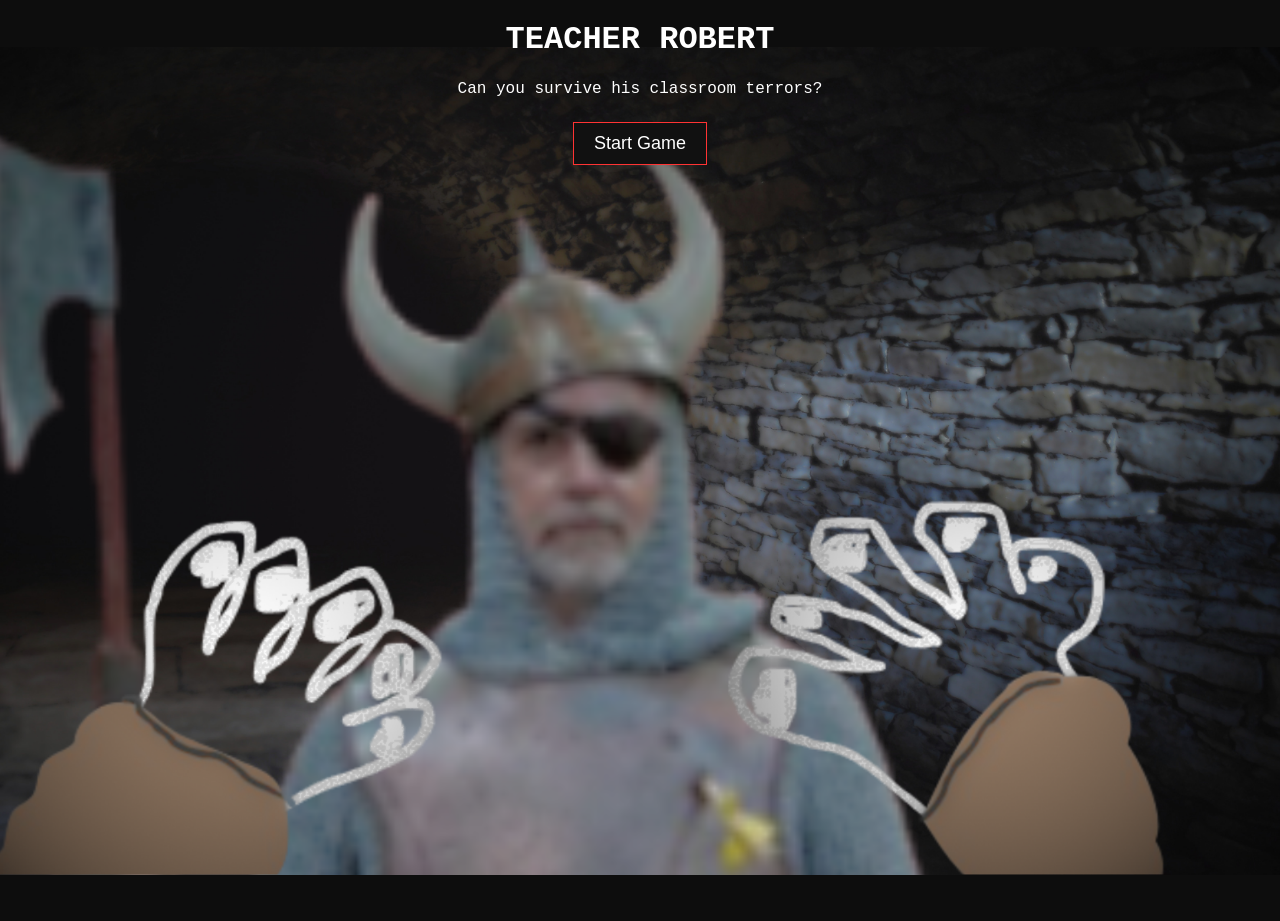
<file: index.html>
<!DOCTYPE html>
<html lang="en">
<head>
    <meta charset="UTF-8">
    <meta name="viewport" content="width=device-width, initial-scale=1.0">
    <title>Teacher Robert Horror Game</title>
    <link rel="stylesheet" href="style.css">
</head>
<body class="main-menu"> <h1>TEACHER ROBERT</h1>
    <p>Can you survive his classroom terrors?</p>
    <button id="startButton">Start Game</button>
    <script src="game.js"></script>
</body>
</html>
</file>
<file: style.css>
body {
    text-align: center;
    color: white;
    background-color: #0d0d0d;
    background-image: url("Images/Cave.png");
    background-size: 115%;
    background-repeat: no-repeat;
    background-position: center center;
    height: 100vh;
    margin: 0;
    overflow: hidden; 
    font-family: 'Courier New', monospace;
    transition: background 0.3s ease;
}

body.main-menu {
    background-image: url("Images/Home Screen.png");
}

#resetButton { 
    position: absolute; top: 20px; right: 20px; z-index: 10; 
    background-color: #220000; border: 2px solid #ff3333; color: white;
    padding: 8px 16px; cursor: pointer;
}

#uiContainer {
    position: absolute; bottom: 40px; left: 50%; transform: translateX(-50%); 
    width: 85vw; max-width: 700px;
    background-color: rgba(0, 0, 0, 0.9); border: 2px solid #ff3333;
    padding: 20px; box-sizing: border-box; z-index: 20;
}

button {
    background-color: #111; border: 1px solid #ff3333; color: white;
    font-size: 18px; padding: 10px 20px; margin: 8px; cursor: pointer;
}
button:hover { background-color: #ff3333; color: black; }

#timerBarContainer { width: 100%; height: 8px; background-color: #333; margin-top: 15px; }
#timerBar { height: 100%; width: 100%; background-color: red; }

body.blackout { background-color: black !important; background-image: none !important; }
body.bloodFlash { background-color: #990000 !important; background-image: none !important; }

/* TEACHER ROBERT STYLING */
#robertImage {
    position: absolute;
    width: 260px; 
    height: auto;
    /* This makes him move and fade smoothly instead of snapping */
    transition: all 1.2s ease-in-out; 
    animation: idleBreathing 3s infinite ease-in-out;
}

/* Replaced display:none so he fades in and out smoothly */
.hide-teacher {
    opacity: 0;
    pointer-events: none;
}

.show-teacher {
    opacity: 1;
    pointer-events: auto;
}

.vibrating { animation: rapidShake 0.1s infinite !important; }

@keyframes idleBreathing {
    0%, 100% { margin-top: 0px; } 
    50% { margin-top: -12px; }
}

@keyframes rapidShake {
    0% { margin-left: -7px; } 
    50% { margin-left: 7px; } 
    100% { margin-left: 0; }
}

/* HANDS AND ITEMS */
#leftHand, #rightHand {
    position: absolute; bottom: -30px; width: 250px; height: auto; z-index: 5;
    animation: handBob 3s infinite ease-in-out;
}
#leftHand { left: -20px; }
#rightHand { right: -20px; }

@keyframes handBob {
    0%, 100% { transform: translateY(0px); } 
    50% { transform: translateY(15px); }
}

#flamingArrow { position: absolute; top: 48%; left: -200px; width: 200px; height: auto; z-index: 10; }
#flamingArrow.shooting { animation: flyAcross 0.4s forwards linear; }

@keyframes flyAcross { 0% { left: -200px; } 100% { left: 100vw; } }

#lightSwitchImg { position: absolute; top: 40%; left: 35%; transform: translate(-50%, -50%); width: 110px; height: auto; }
#lightSwitchImg.flicking { animation: flipAnim 0.3s infinite; }

@keyframes flipAnim {
    0%, 49% { transform: translate(-50%, -50%) scaleY(1); } 
    50%, 100% { transform: translate(-50%, -50%) scaleY(-1); }
}

/* TYPING GAME STYLING */
#qteContainer {
    display: flex;
    justify-content: center;
    gap: 15px;
    margin: 10px 0 20px 0;
}

.qte-key {
    background: #0a0000;
    border: 3px solid #ff3333;
    color: #ff3333;
    font-size: 30px;
    font-weight: bold;
    padding: 8px 22px;
    border-radius: 4px;
    box-shadow: 0 0 12px rgba(255, 51, 51, 0.4);
    font-family: monospace;
}

.qte-key.success {
    background: #00ff00 !important;
    border-color: #00ff00 !important;
    color: #000 !important;
    box-shadow: 0 0 20px rgba(0, 255, 0, 0.8) !important;
    transform: scale(0.92);
}

.hidden { display: none !important; }
</file>
